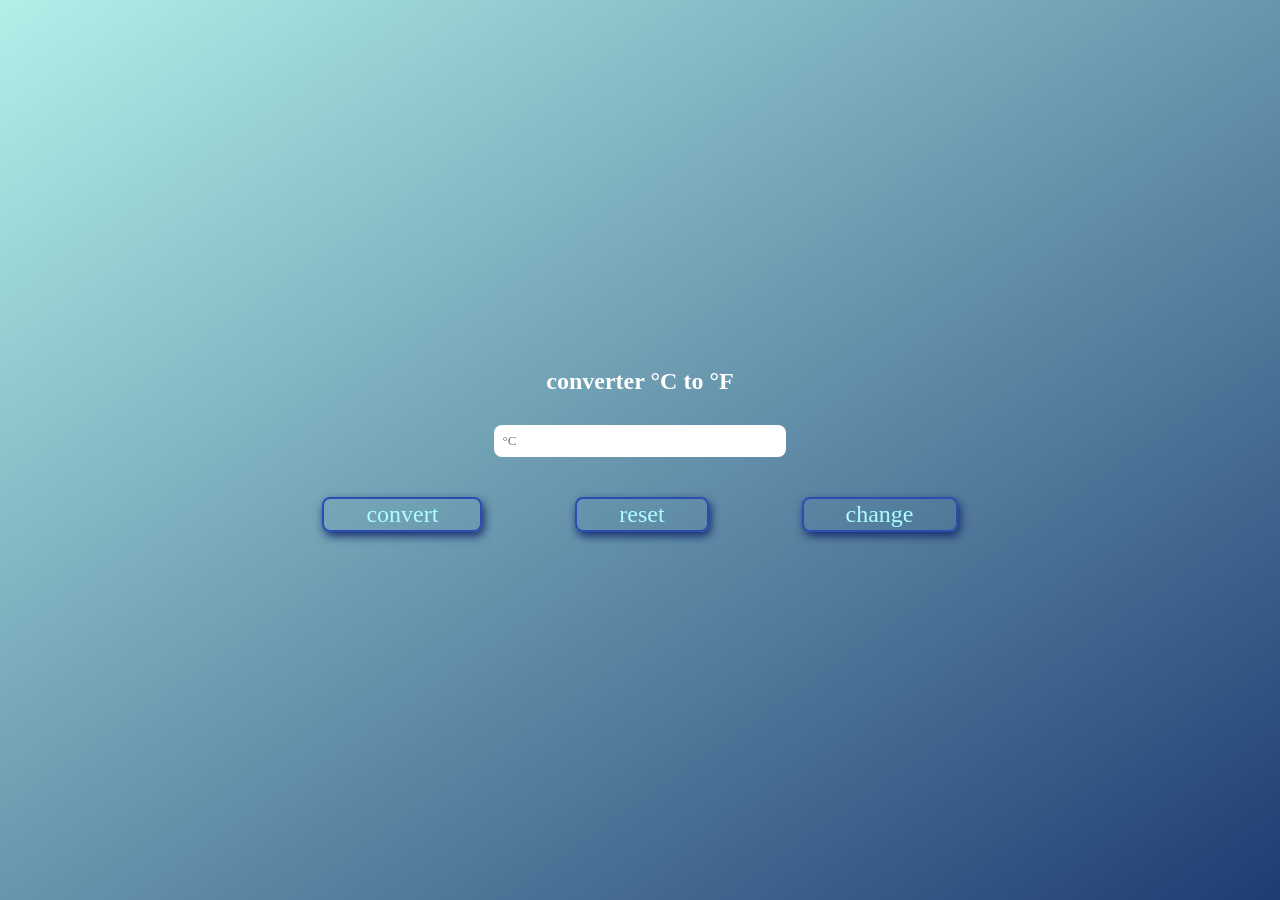
<file: index.html>
<!DOCTYPE html>
<html>
  <head>
    <meta charset="UTF-8" />
    <meta name="viewport" content="width=device-width, initial-scale=1.0" />
    <meta name="theme-color" content="#123456" />
    <title>my title</title>
    <link rel="stylesheet" href="./css/index.css" />
    <link rel="stylesheet" href="./icon/fontawesome-free-6.4.2-web/css/all.css" />
  </head>
  <body>
    <div class="form-container">
      <h2 class="title-convert">converter °C to °F</h2>
      <div class="input-group">
        <input type="text" class="input-value" autofocus placeholder="°C"/>
      </div>
      <p class="change-temp"></p>
      <div class="button-container">
        <button class="convert">convert</button>
        <button class="reset">reset</button>
        <button class="change">change</button>
      </div>
    </div>

    <script src="./js/index.js"></script>
  </body>
</html>
</file>
<file: css/index.css>
@font-face {
  font-family: Vazir;
  src: url("../fonts/FontsFree-Net-Vazir-Medium-1.ttf") format("ttf");
  font-weight: 700;
  font-style: normal;
}
*,
body {
  margin: 0;
  padding: 0;
  box-sizing: border-box;
  font-family: Vazir;
}
a {
  text-decoration: none;
}
li,
ol,
ul {
  margin: 0;
  padding: 0;
  list-style: none;
}
body {
  display: flex;
  justify-content: center;
  align-items: center;
  height: 100vh;
  color: white;
  background: linear-gradient(to bottom right, #b2f0e9 0%, #1e3c72 100%);
}
.form-container {
  background-color: transparent;
  padding: 20px;
  width: 60%;
  height: auto;
}
.title-convert {
  text-align: center;
  margin-bottom: 30px;
}
.input-group {
  width: 100%;
  display: flex;
  justify-content: center;
  height: auto;
  padding: 0;
}
.input-value {
  padding: 8px;
  border-radius: 0.5rem;
  width: 40%;
  outline: none;
  border: none;
}
.change-temp {
  color: #bebe1d;
  font-size: 24px;
  font-weight: bold;
  text-align: center;
  margin-top: 20px;
}
.button-container {
  margin-top: 40px;
  width: 100%;
  display: flex;
  justify-content: space-around;
}
.button-container button {
  padding: 2px 42px;
  font-size: 24px;
  background-color: transparent;
  color: #aefeff;
  border: 2px solid #2b4db3;
  border-radius: 8px;
  box-shadow: 2px 4px 10px #152a6a;
  cursor: pointer;
  transition: all 0.25s ease-in;
}
.button-container button:hover {
  color: #2b4db3;
  border: 2px solid #aefeff;
  box-shadow: 2px 4px 10px #aefeff;
}
</file>
